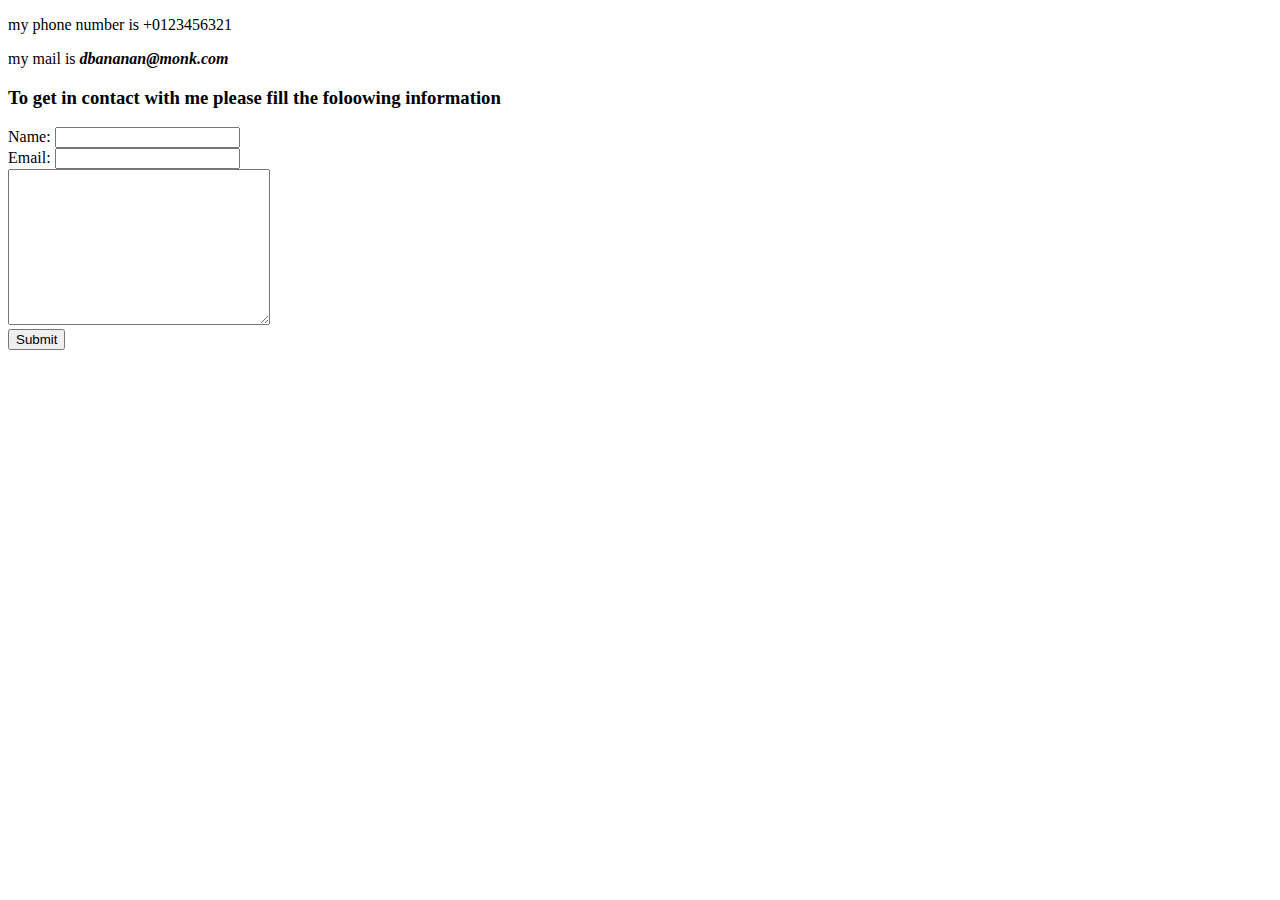
<file: contact.html>
<!DOCTYPE html>
<html lang="en" dir="ltr">

<head>
  <meta charset="utf-8">
  <title></title>
</head>

<body>
  <p>my phone number is +0123456321</p>
  <p>my mail is <strong><em>dbananan@monk.com</em></strong></p>
  <form action="mailto:aaaa@gmail.com" method="post" enctype="text/plain">
    <label>
      <h3>To get in contact with me please fill the foloowing information</h3>
    </label>
    <label>Name:</label>
    <input type="text" name="yourName" value=""><br>
    <label>Email:</label>
    <input type="email" name="yourMail" value=""><br>
    <textarea name="yourMessage" rows="10" cols="30"></textarea><br>
    <input type="submit" name="">
  </form>
</body>

</html>
</file>
